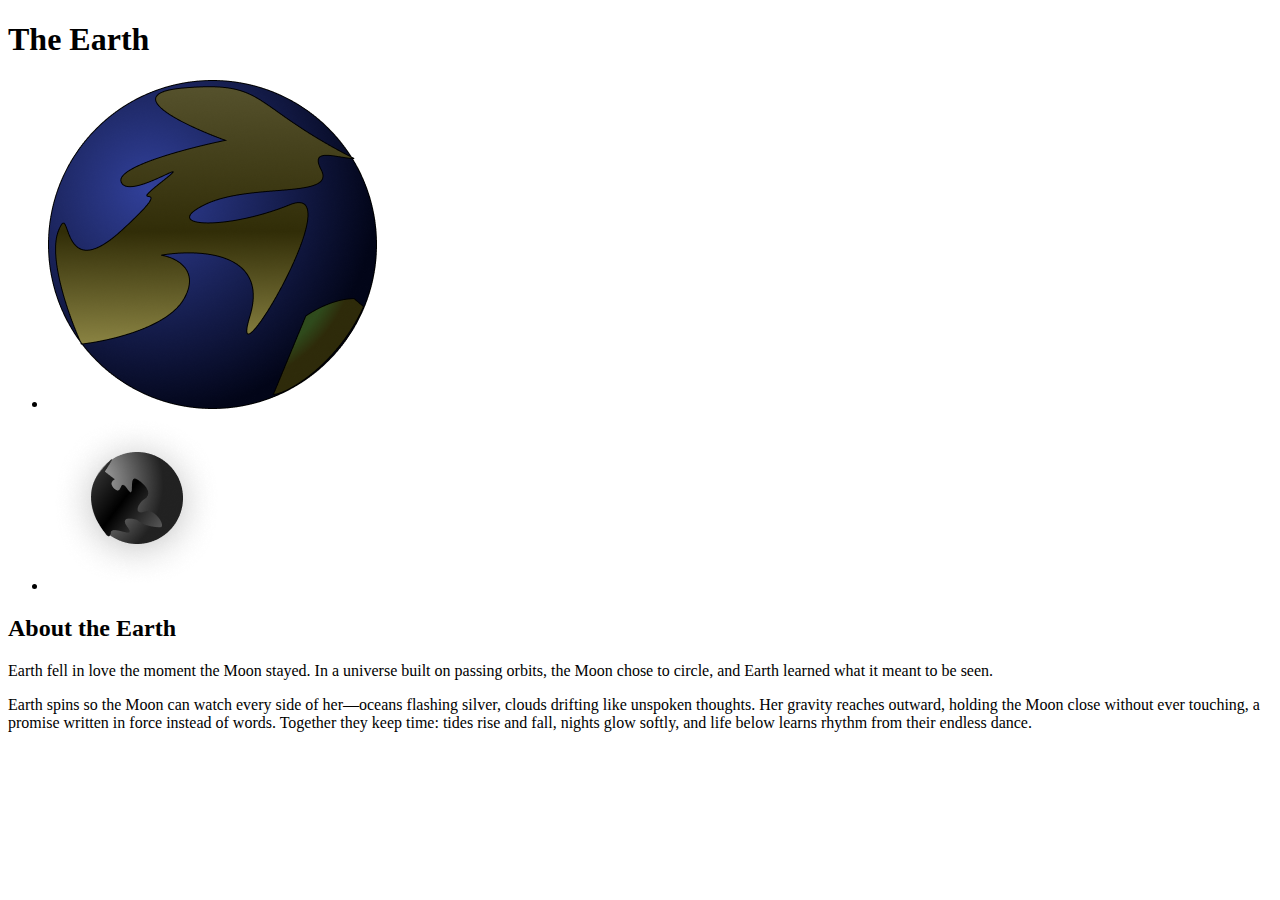
<file: index.html>
<!DOCTYPE html>
<html lang="en">
  <head>
    <meta charset="UTF-8">
    <meta name="viewport" content="width=device-width, initial-scale=1.0">
    <title>Homepage</title>
    <link rel="stylesheet" href="screen.css">
  </head>
  <body>
    <h1>The Earth</h1>
    <nav>
      <ul>
        <li><a href="index.html" class="active"><img src="earth.png"></a></li>
        <li><a href="moon.html"><img src="moon.png"></a></li>
      </ul>
    </nav>
    <!-- ChatGPT-4 "create celestial explanations of the earth and moon. a short introduction paragraph and one body paragraph for each to put on a simple webpage for each. Give it a scifi romance feel." -->
    <section>
      <h2>About the Earth</h2>
      <p>Earth fell in love the moment the Moon stayed. In a universe built on passing orbits, the Moon chose to circle, and Earth learned what it meant to be seen.</p>
      <p>Earth spins so the Moon can watch every side of her—oceans flashing silver, clouds drifting like unspoken thoughts. Her gravity reaches outward, holding the Moon close without ever touching, a promise written in force instead of words. Together they keep time: tides rise and fall, nights glow softly, and life below learns rhythm from their endless dance.</p>
      </section>
      <script src="index.js"></script>
  </body>
</html>
</file>
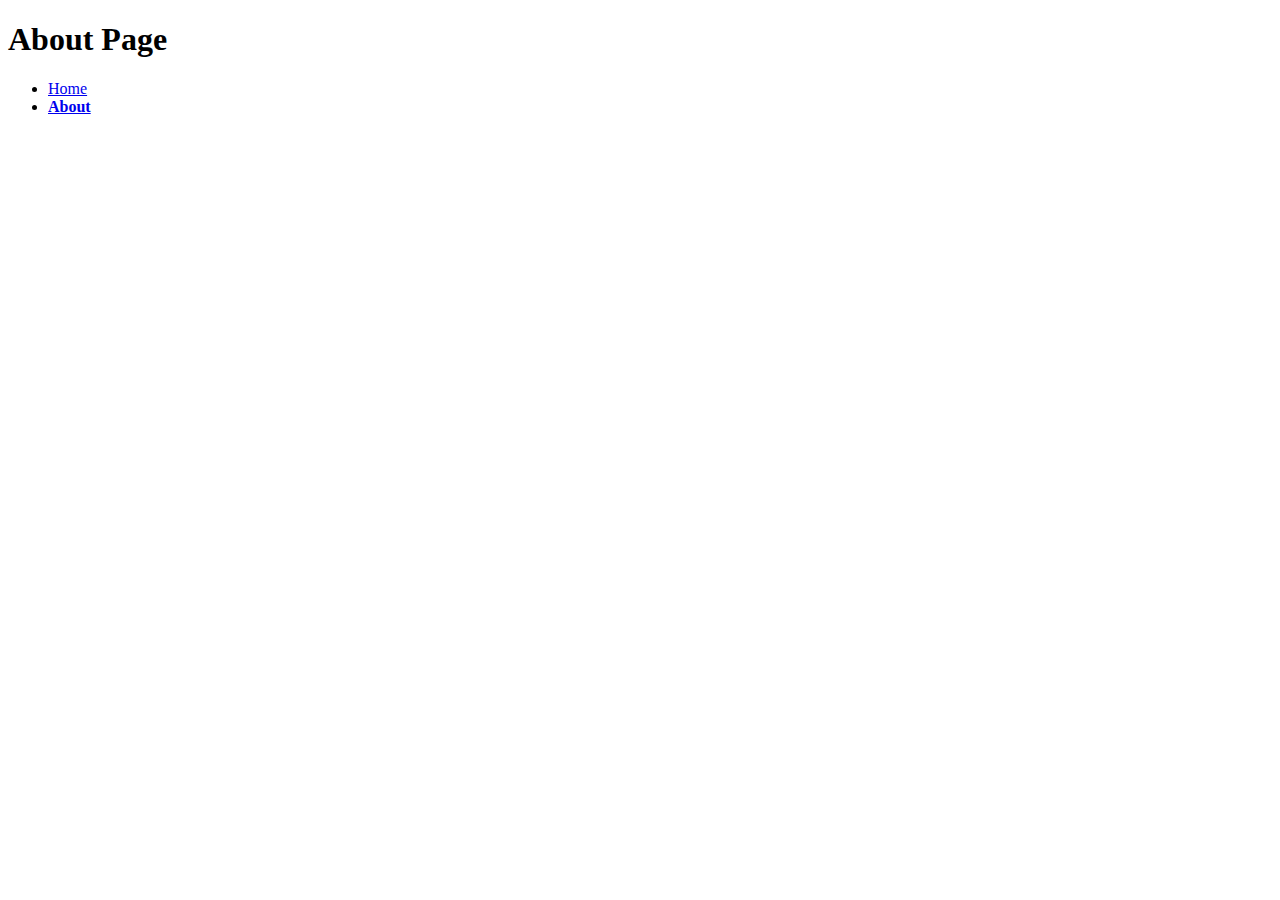
<file: about.html>
<!DOCTYPE html>
<html lang="en">
  <head>
    <meta charset="UTF-8">
    <meta name="viewport" content="width=device-width, initial-scale=1.0">
    <title>About Page</title>
    <link rel="stylesheet" href="screen.css">
  </head>
  <body>
    <h1>About Page</h1>
    <nav>
      <ul>
        <li><a href="index.html">Home</a></li>
        <li><a href="about.html" class="active">About</a></li>
      </ul>
    </nav>
    <script src="index.js"></script>
  </body>
</html>
</file>
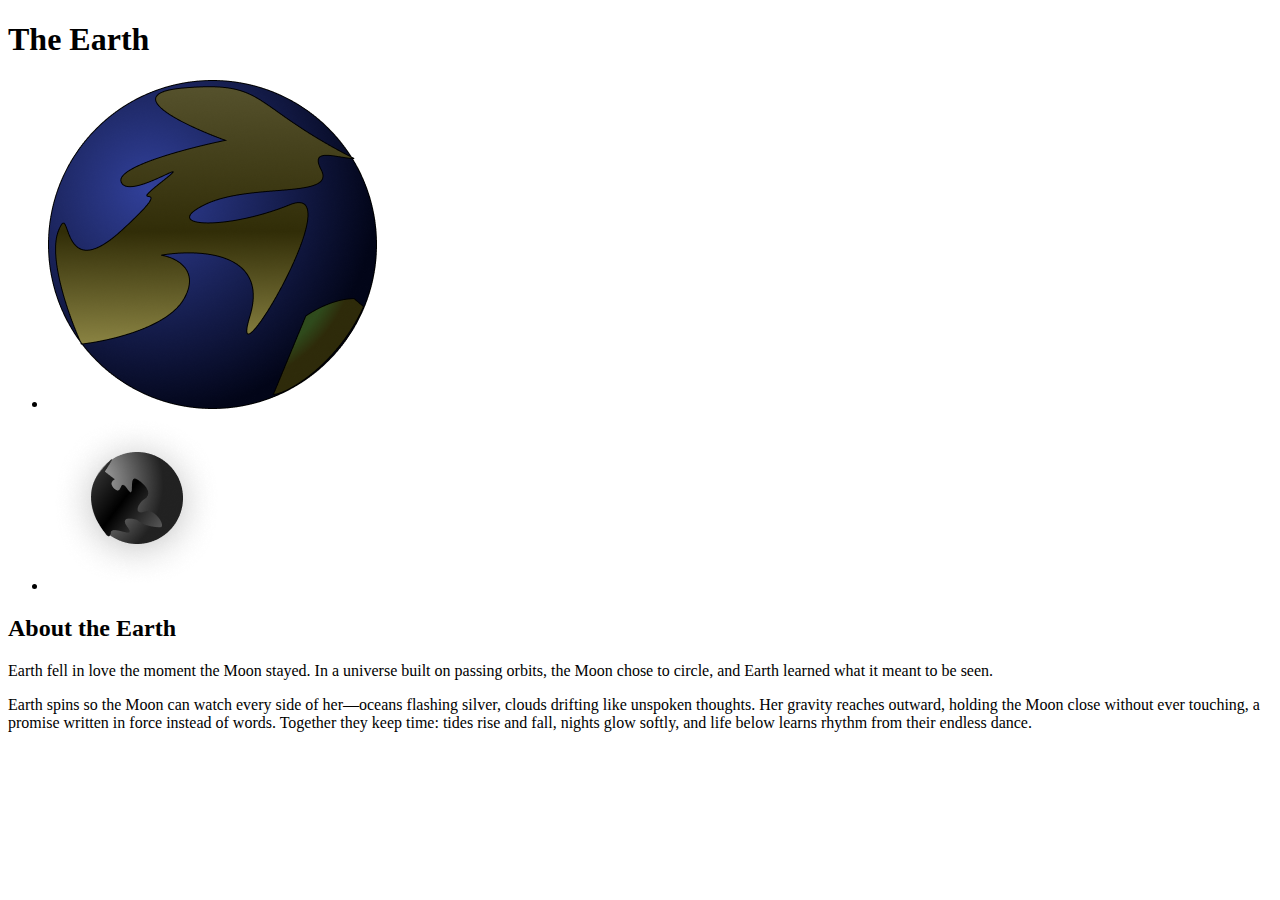
<file: earth.html>
<!DOCTYPE html>
<html lang="en">
  <head>
    <meta charset="UTF-8">
    <meta name="viewport" content="width=device-width, initial-scale=1.0">
    <title>Homepage</title>
    <link rel="stylesheet" href="screen.css">
  </head>
  <body>
    <h1>The Earth</h1>
    <nav>
      <ul>
        <li><a href="earth.html" class="active"><img src="earth.png"></a></li>
        <li><a href="moon.html"><img src="moon.png"></a></li>
      </ul>
    </nav>
    <section>
      <h2>About the Earth</h2>
      <p>Earth fell in love the moment the Moon stayed. In a universe built on passing orbits, the Moon chose to circle, and Earth learned what it meant to be seen.</p>
      <p>Earth spins so the Moon can watch every side of her—oceans flashing silver, clouds drifting like unspoken thoughts. Her gravity reaches outward, holding the Moon close without ever touching, a promise written in force instead of words. Together they keep time: tides rise and fall, nights glow softly, and life below learns rhythm from their endless dance.</p>
      </section>
      <script src="index.js"></script>
  </body>
</html>
</file>
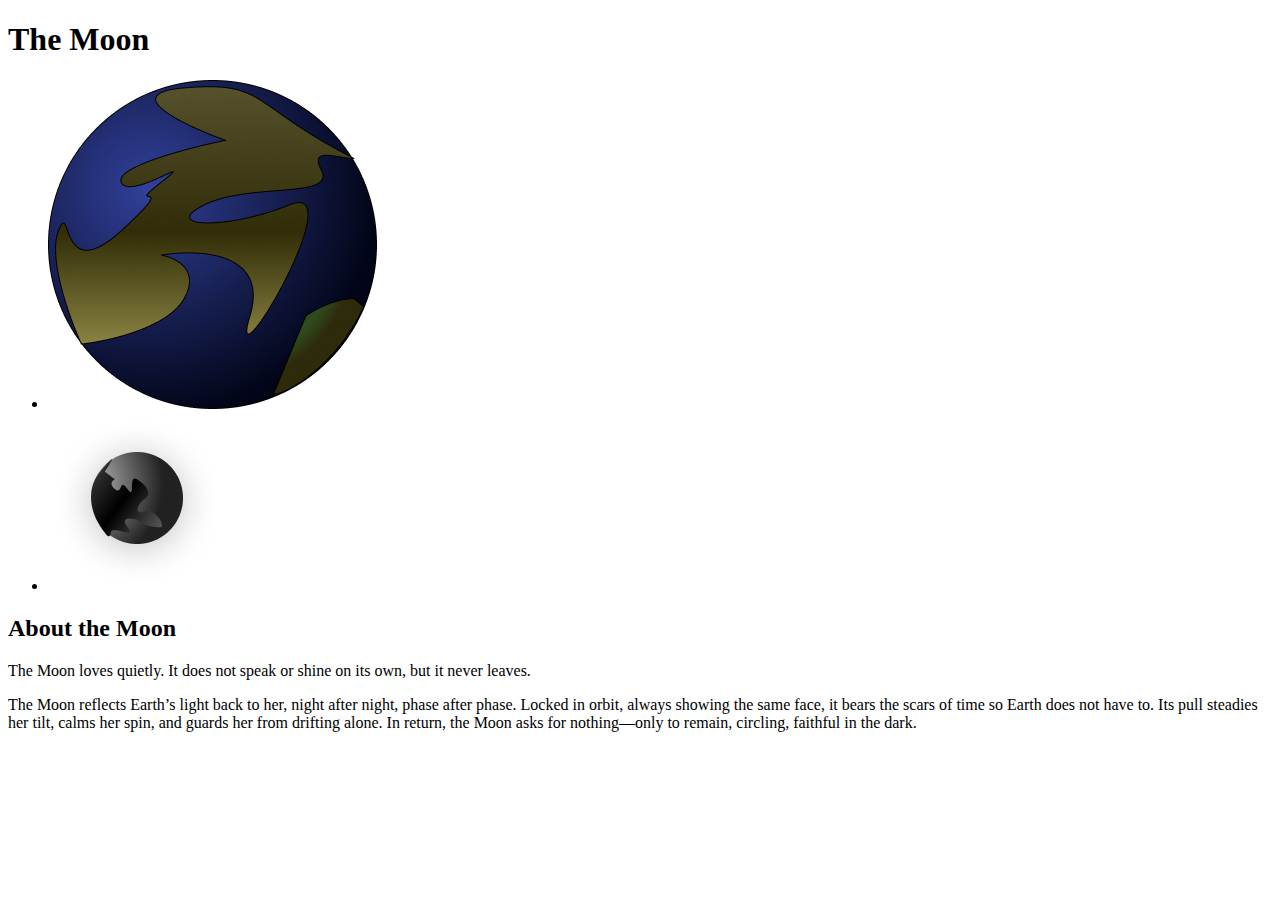
<file: moon.html>
<!DOCTYPE html>
<html lang="en">
  <head>
    <meta charset="UTF-8">
    <meta name="viewport" content="width=device-width, initial-scale=1.0">
    <title>About Page</title>
    <link rel="stylesheet" href="screen.css">
  </head>
  <body>
    <h1>The Moon</h1>
    <nav>
      <ul>
        <li><a href="index.html"><img src="earth.png"></a></li>
        <li><a href="moon.html" class="active"><img src="moon.png"></a></li>
      </ul>
    </nav>
    <!-- ChatGPT-4 "create celestial explanations of the earth and moon. a short introduction paragraph and one body paragraph for each to put on a simple webpage for each. Give it a scifi romance feel." -->
    <section>
      <h2>About the Moon</h2>
      <p>The Moon loves quietly. It does not speak or shine on its own, but it never leaves.</p>
      <p>The Moon reflects Earth’s light back to her, night after night, phase after phase. Locked in orbit, always showing the same face, it bears the scars of time so Earth does not have to. Its pull steadies her tilt, calms her spin, and guards her from drifting alone. In return, the Moon asks for nothing—only to remain, circling, faithful in the dark.</p>
    </section>
      <script src="index.js"></script>
  </body>
</html>
</file>
<file: screen.css>
/* Add screen styles below */
a.active {
    font-weight: bold;
}
</file>
